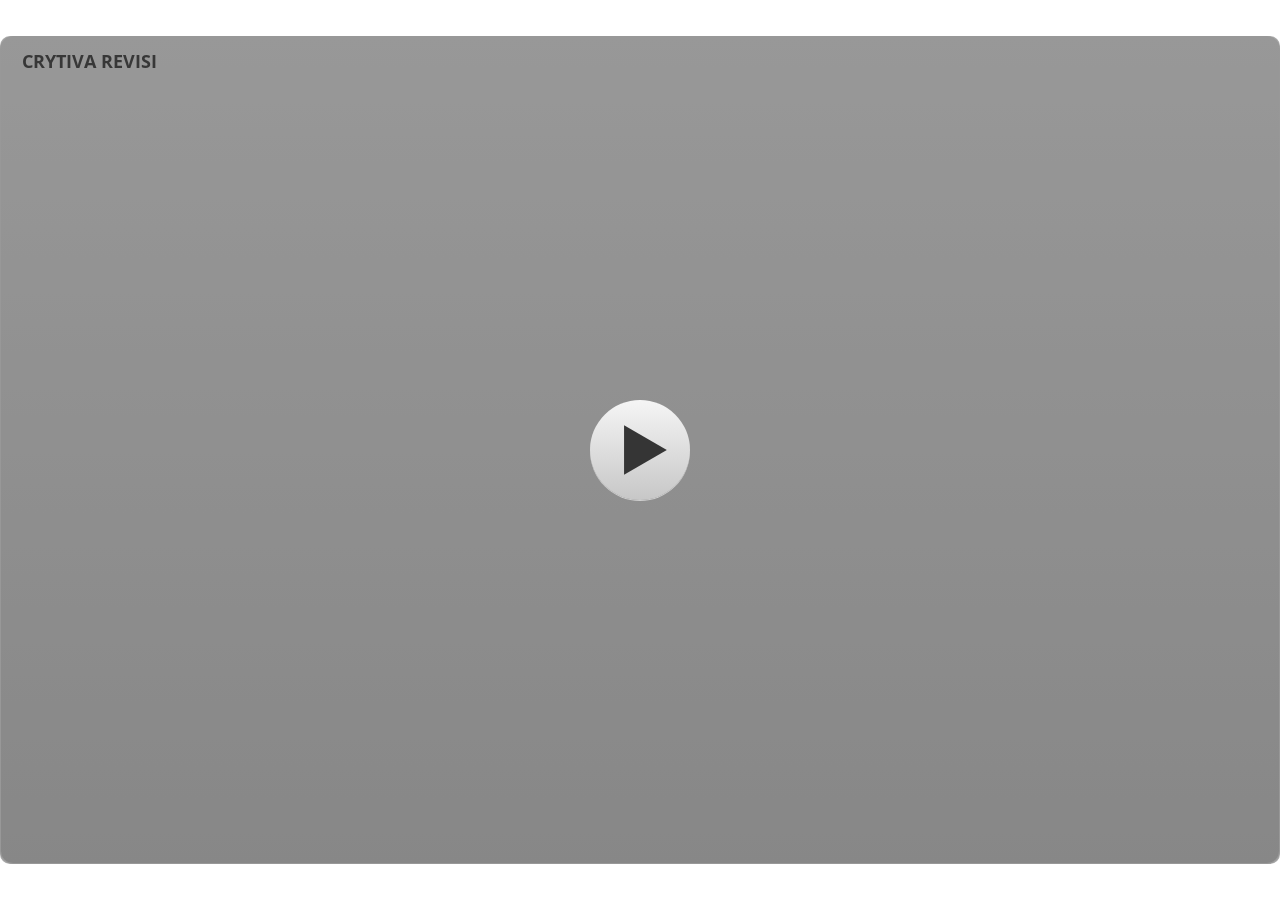
<file: index.html>
﻿<!doctype html>
<html lang="en-US">
<head>
  <meta charset="utf-8">
  <!-- Created using Storyline 3 - http://www.articulate.com  -->
  <!-- version: 3.20.30234.0 -->
  <title>CRYTIVA REVISI</title>
  <meta http-equiv="x-ua-compatible" content="IE=edge"/>
  <meta name="viewport" content="width=device-width,initial-scale=1,user-scalable=no,shrink-to-fit=no,minimal-ui"/>
  <meta name="apple-mobile-web-app-capable" content="yes"/>
  <style>
    html, body { height: 100%; padding: 0; margin: 0 }
    #app { height: 100%; width: 100%; }
  </style>

  <script>
    window.DS = {};
    window.globals = {
      DATA_PATH_BASE: '',
      HAS_FRAME: true,
      HAS_SLIDE: true,

      lmsPresent: false,
      tinCanPresent: false,
      cmi5Present: false,
      aoSupport: false,
      scale: 'show all',
      captureRc: false,
      browserSize: 'optimal',
      bgColor: '#FFFFFF',
      features: '',
      themeName: 'classic',
      preloaderColor: '#FFFFFF',
      suppressAnalytics: false,
      productChannel: 'perpetual',
      publishSource: 'storyline',
      aid: '',
      cid: 'c4922592-4441-4cfe-b52d-f58fe474abda',
      playerVersion: '3.20.30234.0',
      publishTimestamp: '2026-10-24T12:30:31.0813078Z',
      maxIosVideoElements: 10,
      connectionSettings: { },

      
      parseParams: function(qs) {
        if (window.globals.parsedParams != null) {
          return window.globals.parsedParams;
        }
        qs = (qs || window.location.search.substr(1)).split('+').join(' ');
        var params = {},
            tokens,
            re = /[?&]?([^=]+)=([^&]*)/g;

        while (tokens = re.exec(qs)) {
          params[decodeURIComponent(tokens[1]).trim()] =
            decodeURIComponent(tokens[2]).trim();
        }
        window.globals.parsedParams = params;
        return params;
      }

    };
  </script>
  <script>
    var isIe11 = ('ActiveXObject' in window || window.MSBlobBuilder != null)
      && window.msCrypto != null && !window.ActiveXObject;
    if (isIe11) {
      window.globals.unsupportedBrowser = true;
      document.write(atob('[base64]'));
    }
  </script>
  
  <script>window.THREE = { };</script>
  
</head>
<body style="background: #FFFFFF" class="cs-HTML theme-classic">
  <!-- 360 -->
<audio src="" id="bgSong" preload="auto" autoplay loop></audio>
  <script>!function(){var e,i=/iPhone/i,o=/iPod/i,n=/iPad/i,t=/\biOS-universal(?:.+)Mac\b/i,r=/\bAndroid(?:.+)Mobile\b/i,a=/Android/i,d=/(?:SD4930UR|\bSilk(?:.+)Mobile\b)/i,p=/Silk/i,l=/Windows Phone/i,u=/\bWindows(?:.+)ARM\b/i,b=/BlackBerry/i,s=/BB10/i,c=/Opera Mini/i,f=/\b(CriOS|Chrome)(?:.+)Mobile/i,h=/Mobile(?:.+)Firefox\b/i,v=function(e){return void 0!==e&&"MacIntel"===e.platform&&"number"==typeof e.maxTouchPoints&&e.maxTouchPoints>1&&"undefined"==typeof MSStream};e=function(e){var m={userAgent:"",platform:"",maxTouchPoints:0};e||"undefined"==typeof navigator?"string"==typeof e?m.userAgent=e:e&&e.userAgent&&(m={userAgent:e.userAgent,platform:e.platform,maxTouchPoints:e.maxTouchPoints||0}):m={userAgent:navigator.userAgent,platform:navigator.platform,maxTouchPoints:navigator.maxTouchPoints||0};var g=m.userAgent,y=g.split("[FBAN");void 0!==y[1]&&(g=y[0]),void 0!==(y=g.split("Twitter"))[1]&&(g=y[0]);var A=function(e){return function(i){return i.test(e)}}(g),w={apple:{phone:A(i)&&!A(l),ipod:A(o),tablet:!A(i)&&(A(n)||v(m))&&!A(l),universal:A(t),device:(A(i)||A(o)||A(n)||A(t)||v(m))&&!A(l)},amazon:{phone:A(d),tablet:!A(d)&&A(p),device:A(d)||A(p)},android:{phone:!A(l)&&A(d)||!A(l)&&A(r),tablet:!A(l)&&!A(d)&&!A(r)&&(A(p)||A(a)),device:!A(l)&&(A(d)||A(p)||A(r)||A(a))||A(/\bokhttp\b/i)},windows:{phone:A(l),tablet:A(u),device:A(l)||A(u)},other:{blackberry:A(b),blackberry10:A(s),opera:A(c),firefox:A(h),chrome:A(f),device:A(b)||A(s)||A(c)||A(h)||A(f)},any:!1,phone:!1,tablet:!1};return w.any=w.apple.device||w.android.device||w.windows.device||w.other.device,w.phone=w.apple.phone||w.android.phone||w.windows.phone,w.tablet=w.apple.tablet||w.android.tablet||w.windows.tablet,w}(),"object"==typeof exports&&"undefined"!=typeof module?module.exports=e:"function"==typeof define&&define.amd?define((function(){return e})):this.isMobile=e}();
    window.isMobile.apple.tablet = window.isMobile.apple.tablet ||
      (navigator.platform === 'MacIntel' && navigator.maxTouchPoints > 1);
    window.isMobile.apple.device = window.isMobile.apple.device || window.isMobile.apple.tablet;
    window.isMobile.tablet = window.isMobile.tablet || window.isMobile.apple.tablet;
    window.isMobile.any = window.isMobile.any || window.isMobile.apple.tablet;
  </script>

  <div id="focus-sink" tabindex="-1"></div>

  <div id="preso"></div>
  <script>
    (function() {

      var classTypes = [ 'desktop', 'mobile', 'phone', 'tablet' ];

      var addDeviceClasses = function(prefix, testObj) {
        var curr, i;
        for (i = 0; i < classTypes.length; i++) {
          curr = classTypes[i];
          if (testObj[curr]) {
            document.body.classList.add(prefix + curr);
          }
        }
      };

      var params = window.globals.parseParams(),
          isDevicePreview = params.devicepreview === '1',
          isPhoneOverride = params.deviceType === 'phone' || (isDevicePreview && params.phone == '1'),
          isTabletOverride = (params.deviceType === 'tablet' || isDevicePreview) && !isPhoneOverride,
          isMobileOverride = isPhoneOverride || isTabletOverride;

      var deviceView = {
        desktop: !window.isMobile.any && !isMobileOverride,
        mobile: window.isMobile.any || isMobileOverride,
        phone: isPhoneOverride || (window.isMobile.phone && !isTabletOverride),
        tablet: isTabletOverride || window.isMobile.tablet
      };

      window.globals.deviceView = deviceView;
      window.isMobile.desktop = !window.isMobile.any;
      window.isMobile.mobile = window.isMobile.any;

      addDeviceClasses('view-', deviceView);

    })();
  </script>
  
  <script src='story_content/user.js' type=text/javascript></script>
  <div class="slide-loader"></div>

  <script>
    if (window.globals.deviceView.isMobile) { var doc = document, loader = doc.body.querySelector('.slide-loader'); [ 1, 2, 3 ].forEach(function(n) { var d = doc.createElement('div'); d.style.backgroundColor = window.globals.preloaderColor; d.classList.add('mobile-loader-dot'); d.classList.add('dot' + n); loader.appendChild(d); }); }
  </script>

  <div class="mobile-load-title-overlay" style="display: none">
    <div class="mobile-load-title">CRYTIVA REVISI</div>
  </div>

  <div class="mobile-chrome-warning"></div>

  
<style>
  .warn-connection-dialog {
    display: none;
    background: transparent;
    pointer-events: none;
    position: fixed;
    left: 0;
    top: 0;
    width: 100%;
    height: 100%;
    z-index: 999;
  }

  .warn-connection-content {
    border-radius: 4px;
    background: white;
    border: 1px solid #E7E7E7;
    color: #333333;
    box-shadow: 0 2px 4px rgba(0, 0, 0, 0.25);
    transition: all 150ms ease-out;
    position: absolute;
    white-space: nowrap;
  }

  .view-phone.is-landscape .warn-connection-content {
    left: 23px;
    bottom: 23px;
  }

  .view-tablet.is-landscape .warn-connection-content {
    left: 50%;
    top: 20px;
    transform: translateX(-50%);
  }

  .is-portrait .warn-connection-content {
    transform: translate(-50%, calc(-100% - 15px));
  }

  .warn-connection-content p {
    display: inline-block;
    margin: 0 8px 0 0;
    line-height: 33px;
    font-size: 11px;
  }

  .warn-connection-content svg {
    position: relative;
    vertical-align: middle;
    margin: 0 2px 2px 8px;
  }

  .view-desktop .warn-connection-content {
    left: 1.5em;
    bottom: 1.5em;
  }

  .view-desktop .warn-connection-content p {
    font-size: 1.1em;
  }

  .is-offline .warn-connection-dialog {
    display: block;
  }

  .is-offline .cs-panel * {
    pointer-events: none !important;
  }

  .is-offline .cs-panel {
    pointer-events: all !important;
  }

  .is-offline #nav-controls * {
    pointer-events: none !important;
  }

  .is-offline #nav-controls {
    pointer-events: all !important;
  }
</style>

<div class="warn-connection-dialog">
  <div class="warn-connection-content">
    <svg width="17" height="15" viewBox="0 0 17 15" xmlns="http://www.w3.org/2000/svg">
      <path fill="#8F0000" stroke="white" d="M16.07,12.98 L15.88,12.23 L9.51,1.21 C8.97,0.26,7.6,0.26,7.06,1.21 L0.69,12.23 C0.15,13.16,0.81,14.36,1.91,14.36 H14.65 C15.47,14.36,16.05,13.7,16.07,12.98 Z"/>
      <path fill="white" stroke="white" d="M8.58,5.5 C8.35,5.28,8.5,5.35,8.21,5.32 C8.09,5.35,7.97,5.49,7.96,5.67 C7.97,5.79,7.98,5.92,7.98,6.04 L7.98,6.04 C7.99,6.17,8,6.31,8.01,6.43 L8.01,6.44 C8.03,6.92,8.06,7.41,8.09,7.9 L8.09,7.9 C8.12,8.39,8.14,8.88,8.17,9.37 C8.17,9.39,8.18,9.42,8.2,9.44 C8.23,9.46,8.25,9.47,8.28,9.47 C8.31,9.47,8.34,9.46,8.35,9.44 C8.37,9.43,8.38,9.4,8.39,9.35 L8.39,9.34 C8.39,9.24,8.4,9.15,8.4,9.05 L8.4,9.05 C8.41,8.96,8.41,8.86,8.42,8.75 C8.43,8.44,8.45,8.12,8.47,7.81 L8.47,7.81 C8.49,7.49,8.51,7.18,8.53,6.87 C8.55,6.46,8.56,6.05,8.59,5.64 L8.6,5.62 C8.6,5.57,8.59,5.53,8.58,5.5 L8.21,5.32 Z"/>
      <circle fill="white" stroke="white" cx="8.3" cy="11.35" r="0.3"/>
    </svg>
    <p>You are offline. Trying to reconnect...</p>
  </div>
</div>

<script>
  (function() {
    window.DS.connection = {
      warningShown: false,
      assets: {},
      loadingAssetGroup: false,
      retryDelay: 500
    };

    // @TODO this is POC code and can be cleaned up a bit more if we move forward
    // with the feature



    // The `window.globals.features` variable must be set in `webpack.dev.config` when testing locally - it is not enough
    // to have it in the data - but it must be set there as well.
    var useConnectionMessages = window.AbortController != null &&
      window.location.protocol != 'file:' &&
      window.globals.features.indexOf('ConnectionMessages') != -1;

    window.DS.connection.useConnectionMessages = useConnectionMessages

    var assetCount = 0;
    var checkLoadedId;
    var connectionSettings = window.globals.connectionSettings;

    if (useConnectionMessages && connectionSettings != null) {
      var contentEl = document.querySelector('.warn-connection-content');
      var messageEl = contentEl.querySelector('p')

      if (connectionSettings.useDarkTheme) {
        contentEl.style.borderColor = '#BABBBA';
        contentEl.style.backgroundColor = '#282828';
        contentEl.style.color = '#FFFFFF';
      }

      if (connectionSettings.message != null) {
        messageEl.textContent = window.decodeURIComponent(connectionSettings.message);
      }
    }

    function checkAssetsReady() {
      for (var i in DS.connection.assets) {
        if (!DS.connection.assets[i].success) {
          return false;
        }
      }
      return true;
    }

    function stopAssetGroup() {
      if (!useConnectionMessages) { return; }

      assetCount = 0;

      DS.connection.oldAssetGroup = DS.connection.assets;
      DS.connection.assets = {};
      DS.connection.loadingAssetGroup = false;
      clearInterval(checkLoadedId);
    }

    function startAssetGroup() {
      if (!useConnectionMessages) { return; }
      var ticks = 0;
      clearInterval(checkLoadedId);
      checkLoadedId = setInterval(function() {
        var loaded = 0;
        if (assetCount === 0 && loaded === 0) {
          clearInterval(checkLoadedId);
          return;
        }

        for (var i in DS.connection.assets) {
          if (DS.connection.assets[i].success) {
            loaded++;
          }
        }

        if (assetCount === loaded && checkAssetsReady()) {
          for (var i in DS.connection.assets) {
            if (DS.connection.assets[i].action) {
              DS.connection.assets[i].action();
            }
          }
          hideWarning();
          stopAssetGroup();
        }
      }, 100)
    }

    function requiredAsset(url, action, retry, type) {
      if (!useConnectionMessages) { return; }
      if (DS.connection.assets[url]) { return; }

      DS.connection.assets[url] = {
        success: false, action: action, retry: retry, type: type
      };
      assetCount = Object.keys(DS.connection.assets).length;
      if (!DS.connection.loadingAssetGroup) {
        startAssetGroup();
      }
      DS.connection.loadingAssetGroup = true;
    }

    function assetLoaded(url) {
      if (!useConnectionMessages) { return; }
      if (DS.connection.assets[url]) {
        DS.connection.assets[url].success = true;
      }
    }

    function assetFailed(url) {
      if (!useConnectionMessages) { return; }
      if (!DS.connection.assets[url]) {
        if (/\.js$/.test(url)) {
          setTimeout(function() {
            if (DS.connection.lastSlideLoaded != null) {
              DS.connection.lastSlideLoaded();
            }
          }, DS.connection.retryDelay);
        }
        return;
      }
      if (!DS.connection.warningShown) { showWarning(); }
      if (DS.connection.assets[url].retry) {
        setTimeout(function() {
          if (!DS.connection.assets[url].success) {
            DS.connection.assets[url].retry()
          }
        }, DS.connection.retryDelay);
      }
    }

    function hideWarning() {
      document.body.classList.remove('is-offline');
      DS.connection.warningShown = false;
    }
    DS.connection.hideWarning = hideWarning

    function showWarning(btn) {
      document.body.classList.add('is-offline')
      DS.connection.warningShown = true;
      updateWarningPosition();
    }

    function updateWarningPosition() {
      if (!DS.connection.warningShown) {
        return;
      }

      var isPortrait = document.body.classList.contains('is-portrait');
      var warningEl = document.querySelector('.warn-connection-content');

      if (isPortrait) {
        var slide = document.querySelector('.primary-slide');
        var slideRect = slide.getBoundingClientRect();

        warningEl.style.top = `${slideRect.top}px`
        warningEl.style.left = `${slideRect.left + slideRect.width / 2}px`
      } else {
        warningEl.style.top = null;
        warningEl.style.left = null;
      }

      window.requestAnimationFrame(updateWarningPosition);
    }

    // these will all be noops if the feature flag isn't set in
    // the data and `window.globals.features`
    DS.connection.requiredAsset = requiredAsset;
    DS.connection.assetLoaded = assetLoaded;
    DS.connection.assetFailed = assetFailed;
    DS.connection.stopAssetGroup = stopAssetGroup;
    DS.connection.startAssetGroup = startAssetGroup;
  })();
</script>


  <script>
    
    if (window.autoSpider && window.vInterfaceObject) {
      document.querySelector('.mobile-load-title-overlay').style.display = 'none';
    }
  </script>

  

  <link rel="stylesheet" href="html5/data/css/output.min.css" data-noprefix/>
</body>
<script src="html5/lib/scripts/bootstrapper.min.js"></script>
</html>
</file>
